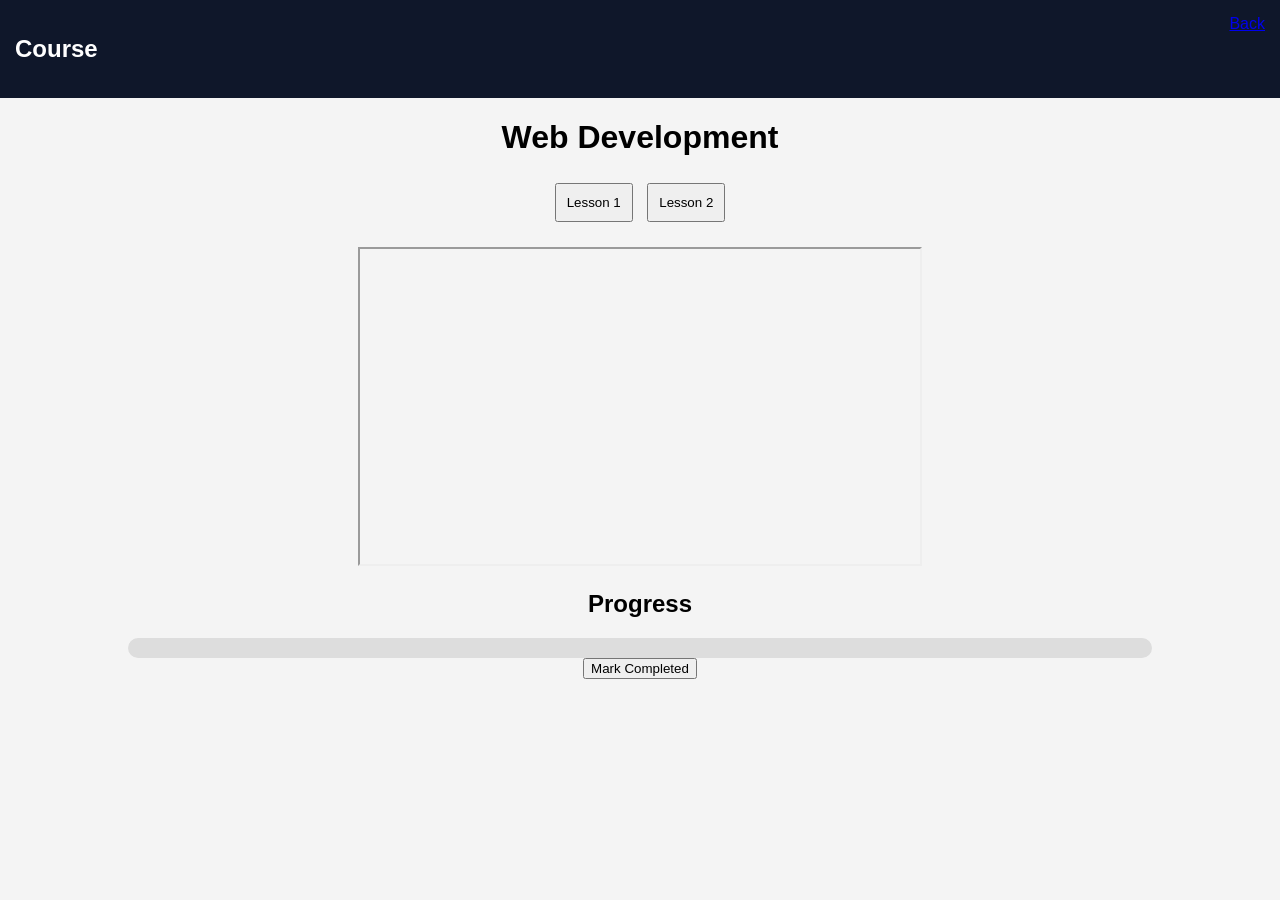
<file: course.html>
<!DOCTYPE html>
<html>
<head>
  <title>Course</title>
  <link rel="stylesheet" href="style.css">
</head>

<body>

<nav>
  <h2>Course</h2>
  <a href="index.html">Back</a>
</nav>

<h1>Web Development</h1>

<!-- VIDEO LIST -->
<div class="videos">
  <button onclick="changeVideo('UB1O30fR-EE')">Lesson 1</button>
  <button onclick="changeVideo('PkZNo7MFNFg')">Lesson 2</button>
</div>

<!-- VIDEO PLAYER -->
<div class="video">
  <iframe id="player" width="560" height="315"
    src="https://www.youtube.com/embed/UB1O30fR-EE"
    allowfullscreen>
  </iframe>
</div>

<!-- PROGRESS -->
<h2>Progress</h2>
<div class="progress-bar">
  <div id="progress"></div>
</div>

<button onclick="saveProgress()">Mark Completed</button>

<script src="script.js"></script>
</body>
</html>
</file>
<file: style.css>
body {
  font-family: Arial;
  margin: 0;
  text-align: center;
  background: #f4f4f4;
}

/* DARK MODE */
.dark {
  background: #0f172a;
  color: white;
}

/* NAV */
nav {
  background: #0f172a;
  color: white;
  padding: 15px;
  display: flex;
  justify-content: space-between;
}

/* CARDS */
.courses {
  display: flex;
  justify-content: center;
  gap: 20px;
  margin: 20px;
}

.card {
  background: white;
  padding: 15px;
  width: 220px;
  border-radius: 10px;
  transition: 0.3s;
}

.card:hover {
  transform: scale(1.05);
}

.card img {
  width: 100%;
  border-radius: 10px;
}

/* BUTTON */
.btn {
  background: #22c55e;
  color: white;
  padding: 8px;
  text-decoration: none;
  display: inline-block;
}

/* VIDEO */
.video {
  margin: 20px;
}

/* PROGRESS */
.progress-bar {
  width: 80%;
  height: 20px;
  background: #ddd;
  margin: auto;
  border-radius: 10px;
}

#progress {
  height: 100%;
  width: 0%;
  background: #22c55e;
}

/* VIDEO BUTTONS */
.videos button {
  margin: 5px;
  padding: 10px;
}
</file>
